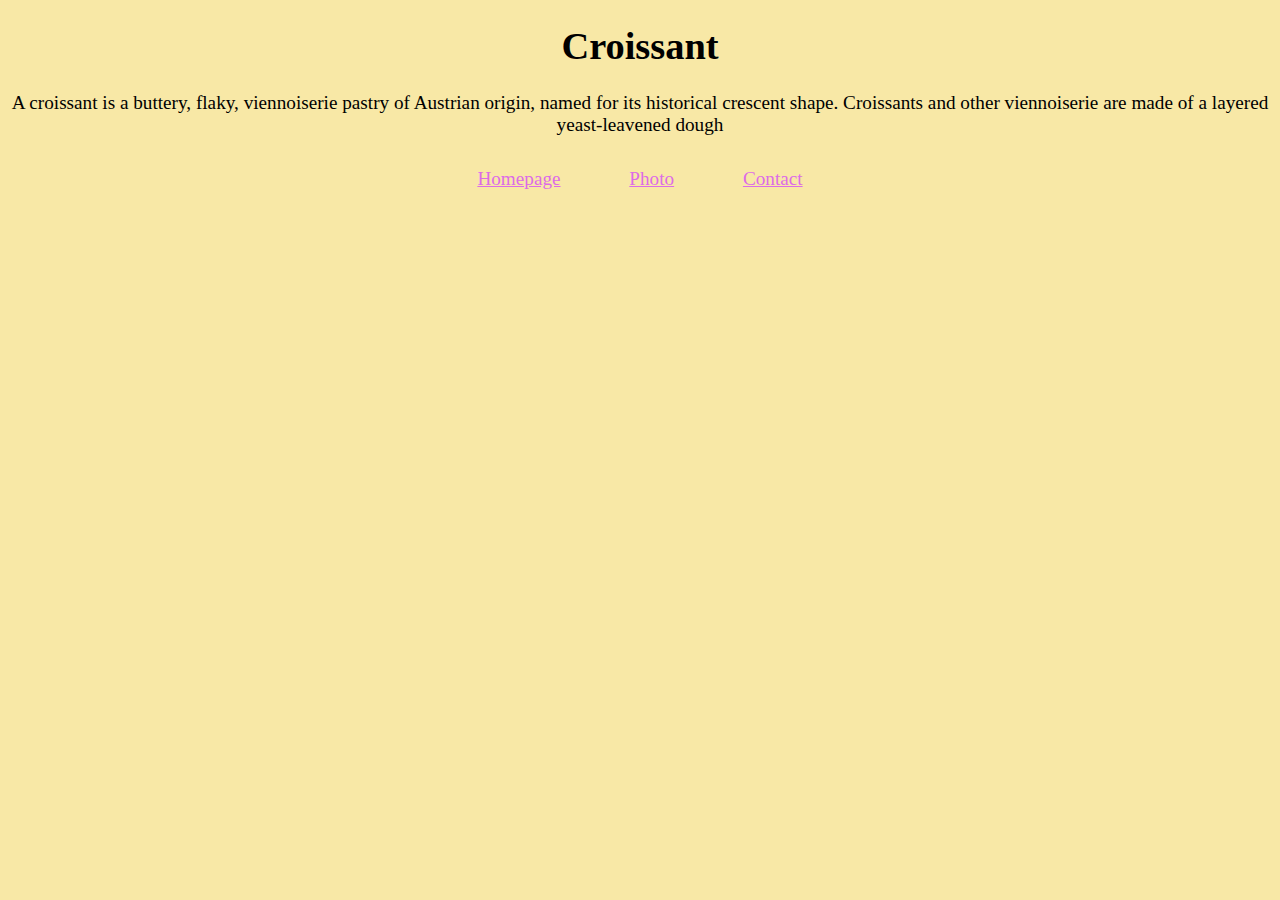
<file: index.html>
<!DOCTYPE html>
<html lang="en">
<head>
  <meta charset="UTF-8">
  <meta name="viewport" content="width=device-width, initial-scale=1.0">
  <meta name="description" content="Our buttery croissant are light, flaky and delicately sweet. Enjoy one with a cup of coffee.">
  <link rel="stylesheet" href="style.css">
  <title>Home of Croissant - croissant.de</title>
</head>
<body>

  <header>
    <h1>Croissant</h1>
  </header>

  <main>
    <p>A croissant is a buttery, flaky, viennoiserie pastry of Austrian origin, named for its historical crescent shape. Croissants and other viennoiserie are made of a layered yeast-leavened dough
    </p>

   <footer>
     <nav>
        <a href="#" title="homepage" target="_blank">Homepage</a>
        <a href="photo.html" title="photo" target="_blank">Photo</a>
        <a href="contact.html" title="contact" target="_blank">Contact</a>
     </nav>
    </footer>
  </main>
</body>
</html>
</file>
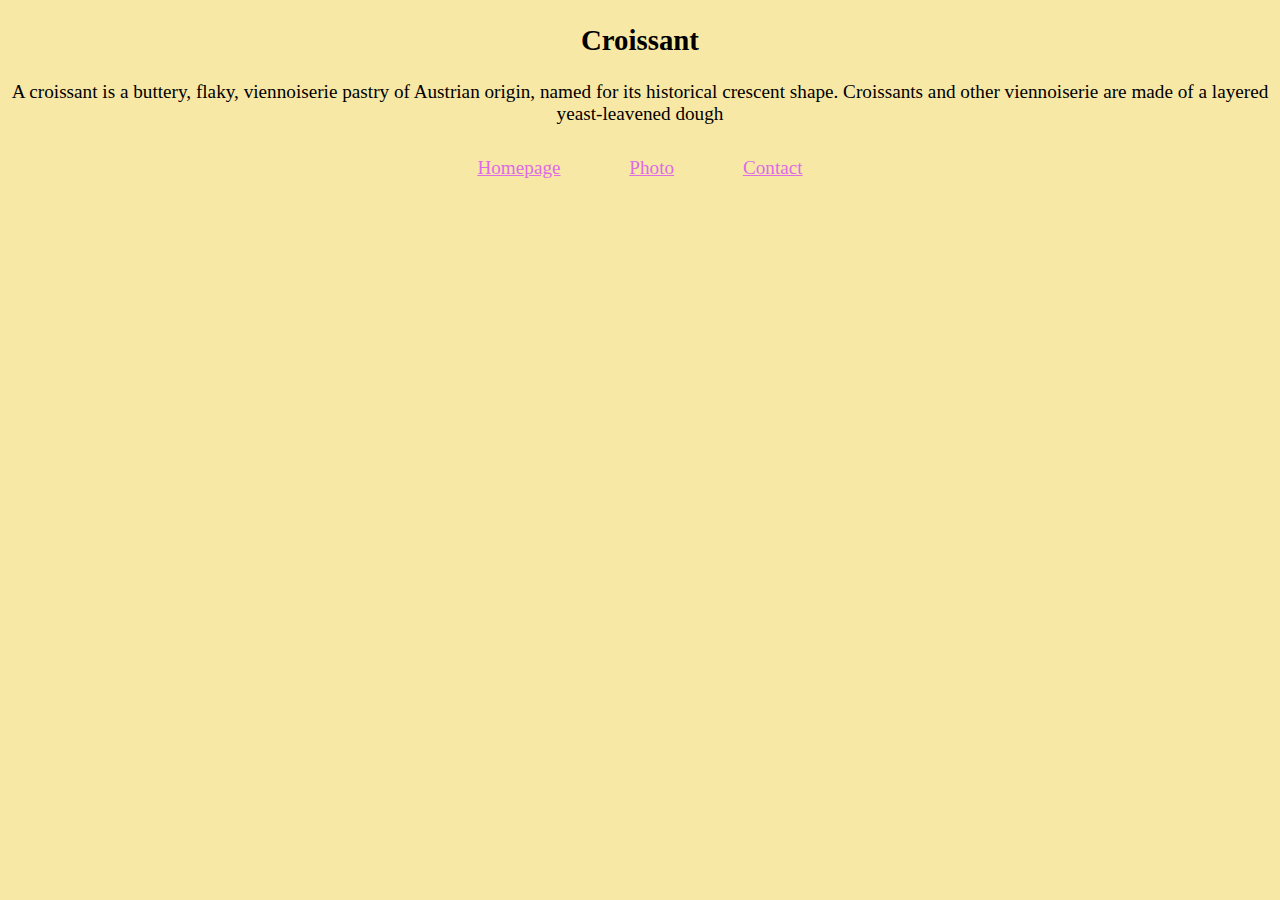
<file: images/index.html>
<!DOCTYPE html>
<html lang="en">
<head>
  <meta charset="UTF-8">
  <meta name="viewport" content="width=device-width, initial-scale=1.0">
  <link rel="stylesheet" href="style.css">
  <title>Croissant</title>
</head>
<body>
  <header>
    <h2>Croissant</h2>
  </header>
  <main>
    <p>A croissant is a buttery, flaky, viennoiserie pastry of Austrian origin, named for its historical crescent shape. Croissants and other viennoiserie are made of a layered yeast-leavened dough
</p>

<footer>
    <a href="#">Homepage</a>
    <a href="photo.html">Photo</a>
    <a href="contact.html">Contact</a>
</footer>
  </main>
</body>
</html>
</file>
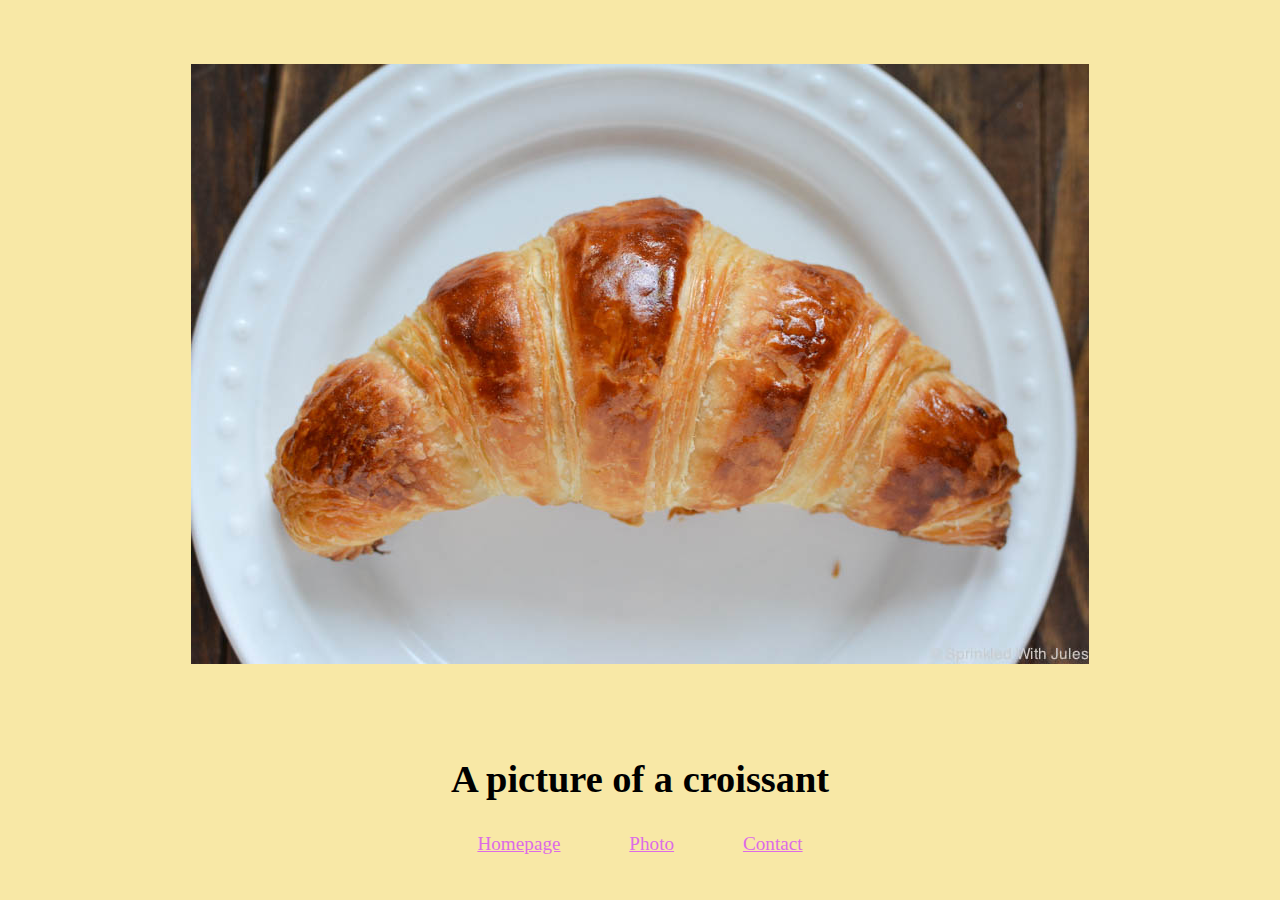
<file: photo.html>
<!DOCTYPE html>
<html lang="en">
<head>
  <meta charset="UTF-8">
  <meta name="viewport" content="width=device-width, initial-scale=1.0">
   <meta name="description" content="Our buttery croissant are light, flaky and delicately sweet. Enjoy one with a cup of coffee.">
  <link rel="stylesheet" href="style.css">
  <title>Croissant photo - croissant.de</title>
</head>
<body>

  <img src="/images/croissant.jpg" alt="croissant">

  <h1>A picture of a croissant</h1>

  <footer>
    <nav>
      <a href="index.html" title="homepage" target="_blank">Homepage</a>
      <a href="photo.html" title="photo" target="_blank">Photo</a>
      <a href="contact.html" title="contact" target="_blank">Contact</a>
    </nav>  
  </footer>
</body>
</html>
</file>
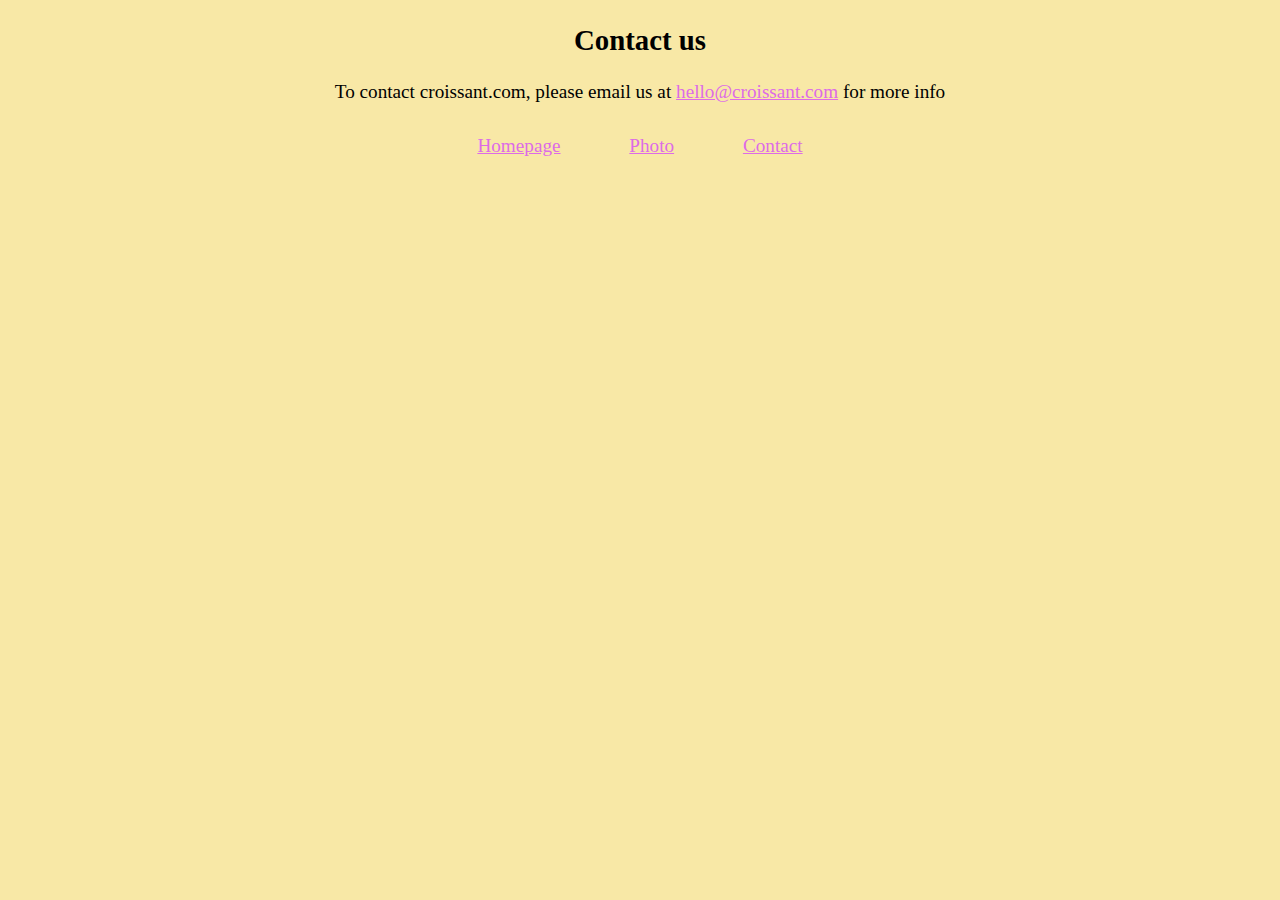
<file: images/contact.html>
<!DOCTYPE html>
<html lang="en">
<head>
  <meta charset="UTF-8">
  <meta name="viewport" content="width=device-width, initial-scale=1.0">
  <link rel="stylesheet" href="/images/style.css">
  <title>Contact Us</title>
</head>
<body>
  <h2>Contact us</h2>
  <p class="contact">
    To contact croissant.com, please email us at
    <a href="mailto:hello@croissant.com">hello@croissant.com</a>
    for more info
  </p>
  <footer>
    <a href="index.html">Homepage</a>
    <a href="photo.html">Photo</a>
    <a href="contact.html">Contact</a>
  </footer>
</body>
</html>
</file>
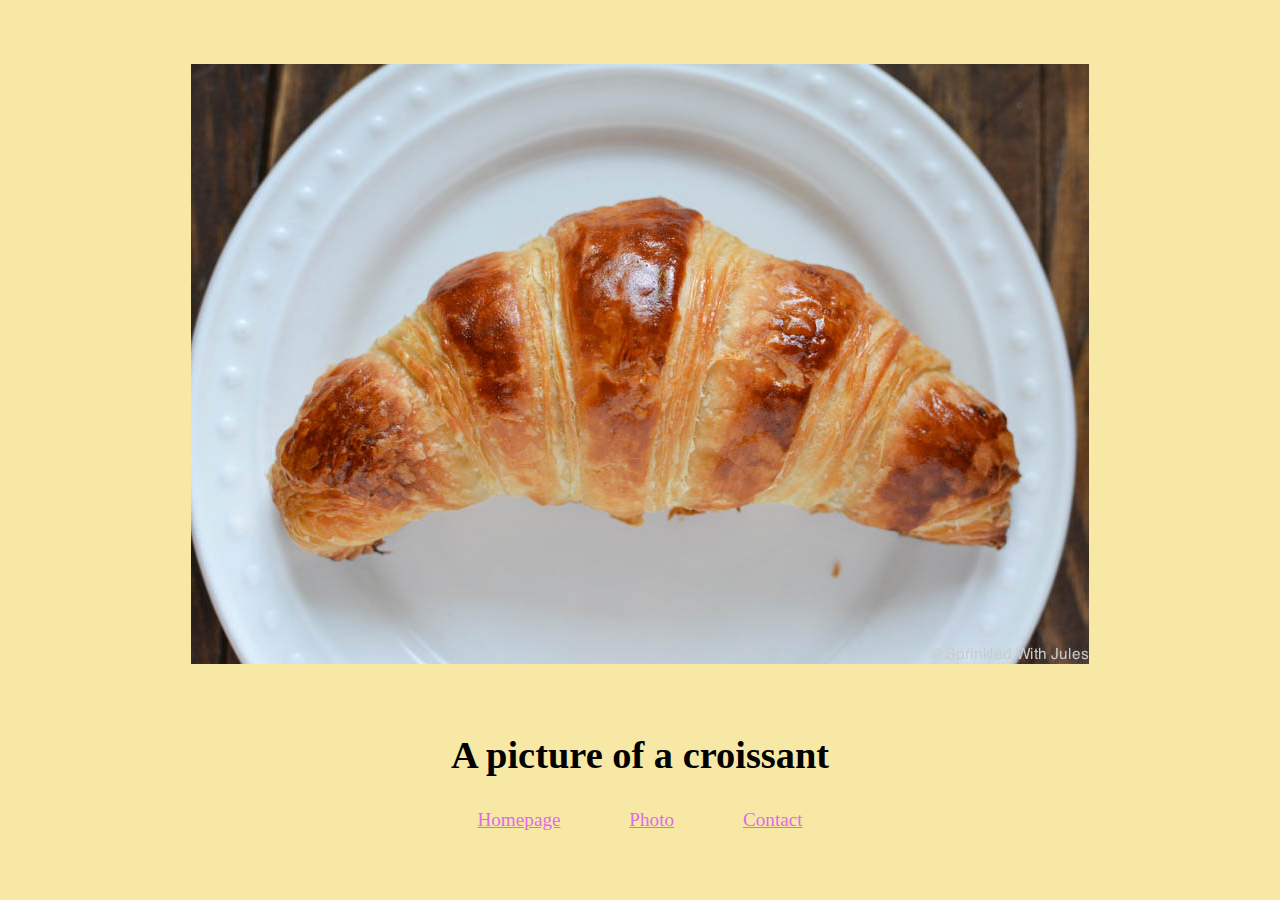
<file: images/photo.html>
<!DOCTYPE html>
<html lang="en">
<head>
  <meta charset="UTF-8">
  <meta name="viewport" content="width=device-width, initial-scale=1.0">
  <link rel="stylesheet" href="style.css">
  <title>Croissant photo</title>
</head>
<body>
  <img src="/images/croissant.jpg" alt="">
  <h1>A picture of a croissant</h1>
  <footer>
    <a href="index.html">Homepage</a>
    <a href="photo.html">Photo</a>
    <a href="contact.html">Contact</a>
  </footer>
</body>
</html>
</file>
<file: style.css>
* {
  margin: 0;
  padding: 0;
  box-sizing: border-box;
}

body {
  font-size: 1.2rem;
  background-color: #F8E8A6;
  text-align: center;
}

h1, h2 {
  margin:1.5rem 1.2rem;
}

p {
  margin-bottom: 2rem;
}

img {
  margin:4rem 1.5rem;
}
 a {
  margin: 0 2rem;
  color: rgb(221, 107, 231) ;
 
}

a:hover{
  text-decoration: none;
  color:brown;
}
P.contact a{
  margin: 0;
}
footer {
  margin-top: 2rem;
}
</file>
<file: images/style.css>
* {
  margin: 0;
  padding: 0;
  box-sizing: border-box;
}

body {
  font-size: 1.2rem;
  background-color: #F8E8A6;
  text-align: center;
}

h2 {
  margin:1.5rem 1.2rem;
}

p {
  margin-bottom: 2rem;
}

img {
  margin:4rem 1.5rem;
}
 a {
  margin: 0 2rem;
  color: rgb(221, 107, 231) ;
 
}

a:hover{
  text-decoration: none;
  color:brown;
}
P.contact a{
  margin: 0;
}
footer {
  margin-top: 2rem;
}
</file>
